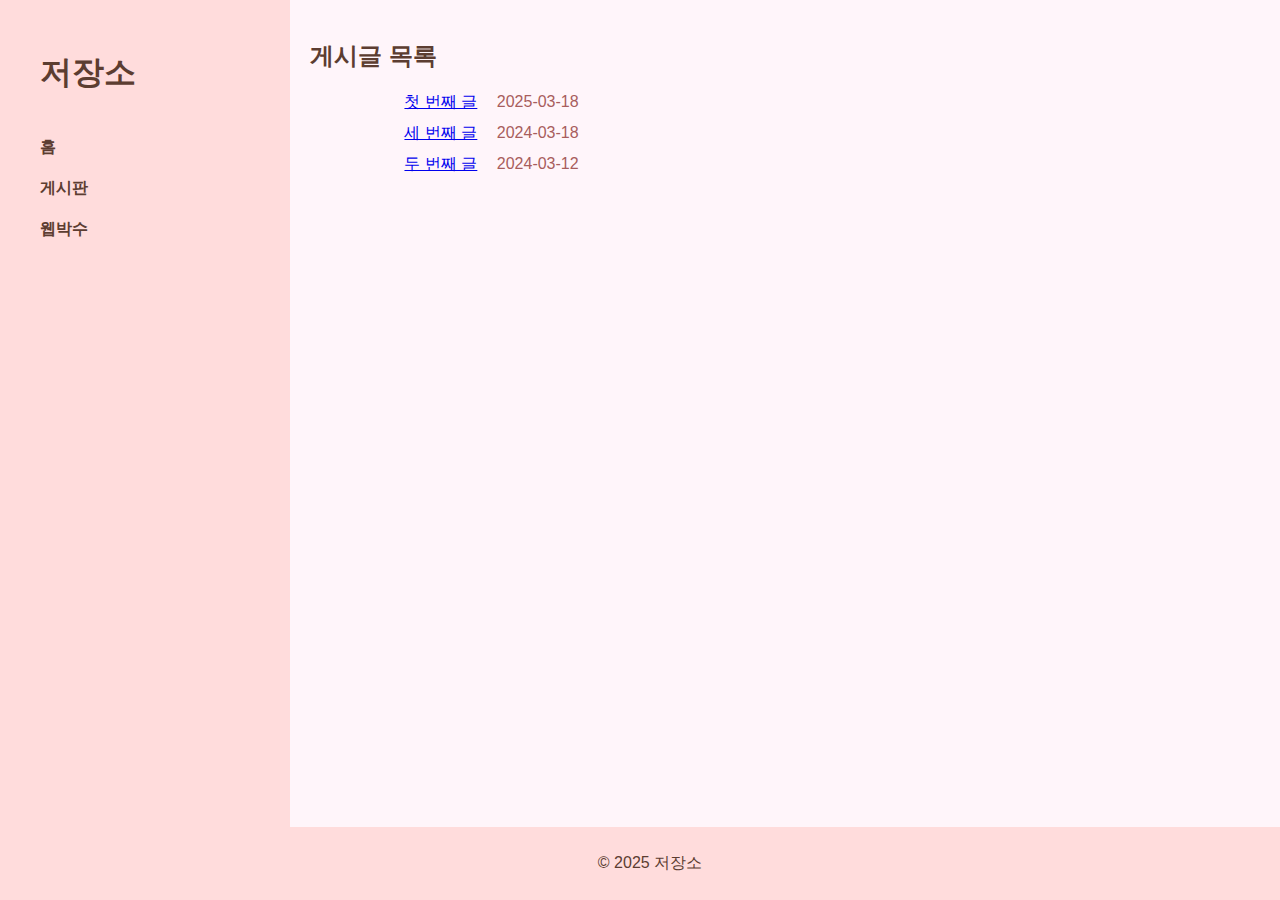
<file: board.html>
<!DOCTYPE html>
<html lang="ko">
<head>
  <meta charset="UTF-8">
  <meta name="viewport" content="width=device-width, initial-scale=1.0">
  <title>게시판 - 저장소</title>
  <link rel="stylesheet" href="style.css">
  <script defer src="script.js"></script>
</head>
<body>
  <div class="wrapper">
    <nav class="sidebar">
      <h1><a class="site-title">저장소</a>      </h1>
      <a href="index.html">홈</a>
      <a href="board.html">게시판</a>
      <a href="guestbook.html">웹박수</a>
    </nav>

    <main class="board-container content">
      <h2>게시글 목록</h2>
      <ul id="postList" class="no-bullets">
        <!-- JavaScript에서 게시글 목록을 추가 -->
      </ul>
    </main>

    <footer>
      <p>© 2025 저장소</p>
    </footer>
  </div>
</body>
</html>
</file>
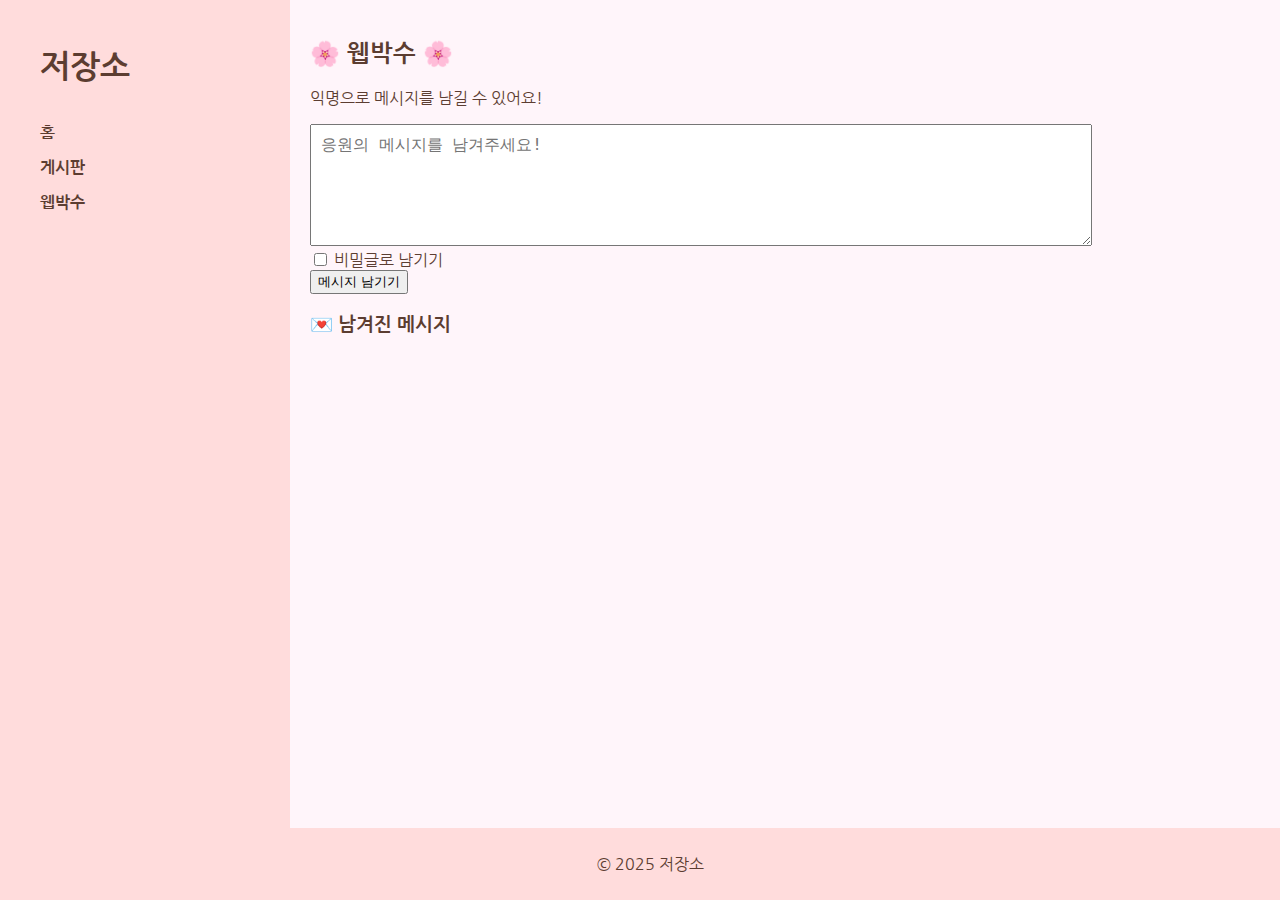
<file: guestbook.html>
<!DOCTYPE html>
<html lang="ko">
<head>
  <meta charset="UTF-8">
  <meta name="viewport" content="width=device-width, initial-scale=1.0">
  <title>웹박수 - 저장소</title>
  <link href="https://fonts.googleapis.com/css2?family=Nanum+Gothic&display=swap" rel="stylesheet">
  <link rel="stylesheet" href="style.css">
  <script defer src="script.js"></script>
</head>
<body>
  <div class="wrapper">
    <nav class="sidebar">
      <h1><a class="site-title">저장소</a>      </h1>
      <a href="index.html">홈</a>
      <a href="board.html">게시판</a>
      <a href="guestbook.html">웹박수</a>
    </nav>

    <main class="full-center content">
      <h2>🌸 웹박수 🌸</h2>
      <p>익명으로 메시지를 남길 수 있어요!</p>

      <form id="guestbookForm">
        <textarea id="guestbookMessage" placeholder="응원의 메시지를 남겨주세요!" required></textarea>
        <br>
        <label>
          <input type="checkbox" id="secretCheck"> 비밀글로 남기기
        </label>
        <br>
        <button type="submit">메시지 남기기</button>
      </form>

      <h3>💌 남겨진 메시지</h3>
      <ul id="messageList" class="no-bullets"></ul>
    </main>

    <footer>
      <p>© 2025 저장소</p>
    </footer>
  </div>
</body>
</html>
</file>
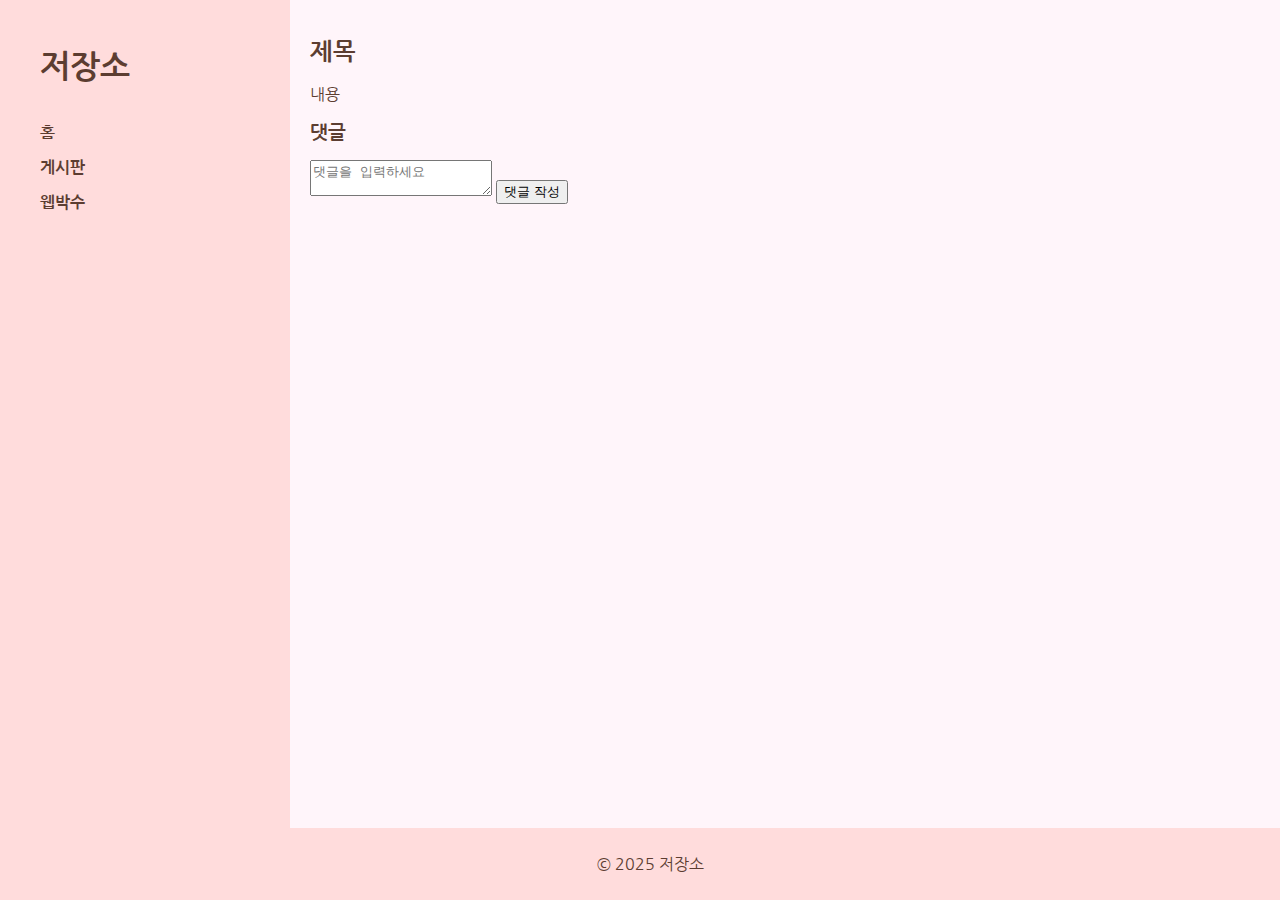
<file: post.html>
<!DOCTYPE html>
<html lang="ko">
<head>
  <meta charset="UTF-8">
  <meta name="viewport" content="width=device-width, initial-scale=1.0">
  <title>게시글 보기 - My Homepage</title>
  <link href="https://fonts.googleapis.com/css2?family=Nanum+Gothic&display=swap" rel="stylesheet">
  <link rel="stylesheet" href="style.css">
  <script defer src="script.js"></script>
</head>
<body>
  <div class="wrapper">
    <nav class="sidebar">
      <h1><a class="site-title">저장소</a>      </h1>
      <a href="index.html">홈</a>
      <a href="board.html">게시판</a>
      <a href="guestbook.html">웹박수</a>
    </nav>

    <main class="board-container content">
      <h2 id="postTitle">제목</h2>
      <p id="postContent">내용</p>
      <h3>댓글</h3>
      <form id="commentForm">
        <textarea id="commentText" placeholder="댓글을 입력하세요" required></textarea>
        <button type="submit">댓글 작성</button>
      </form>
      <div id="commentList">
        <!-- 댓글 목록이 여기에 추가됨 -->
      </div>
    </main>

    <footer>
      <p>© 2025 저장소</p>
    </footer>
  </div>
</body>
</html>
</file>
<file: style.css>
/* 기본 설정 */
html, body {
  height: 100%;
  margin: 0;
  padding: 0;
  font-family: 'Nanum Gothic', sans-serif;
  color: #5C3D31;
  background-color: #FFF5FA;
}

/* 전체 페이지를 감싸는 레이아웃 */
.wrapper {
  display: flex;
  min-height: 100vh;
}

/* 왼쪽 사이드바 */
.sidebar {
  width: 250px;
  background: #FFDCDC;
  padding: 20px;
  text-align: left;
}

.sidebar a {
  display: block;
  padding: 10px;
  color: #5C3D31;
  text-decoration: none;
  font-weight: bold;
}

.sidebar a:hover {
  background: transparent;
}

/* 메인 콘텐츠 */
.content {
  flex: 1;
  padding: 20px;
}

/* 푸터 하단 고정 */
footer {
  background-color: #FFDCDC;
  text-align: center;
  padding: 10px;
  width: 100%;
  position: fixed;
  bottom: 0;
  left: 0;
}

/* NEW 아이콘 */
.new-icon {
  background: #87CEFA; /* 하늘색 */
  color: white;
  font-size: 12px;
  padding: 2px 5px;
  border-radius: 5px;
  margin-left: 10px;
}

/* 게시판 제목 & 날짜 간격 조정 */
.post-date {
  margin-left: 15px;
  color: #A85D5D;
}

/* 동맹 배너 */
.ally-banner {
  width: 120px;
  height: auto;
  margin-top: 10px;
}

/* 웹박수 스타일 */
#guestbookForm {
  margin-bottom: 20px;
}

#guestbookMessage {
  width: 80%;
  height: 100px;
  padding: 10px;
  font-size: 16px;
}

.delete-btn {
  background-color: red;
  color: white;
  border: none;
  padding: 5px 10px;
  margin-left: 10px;
  cursor: pointer;
  border-radius: 5px;
}

.delete-btn:hover {
  background-color: darkred;
}
.new-icon, .new-icon-placeholder {
  display: inline-block;
  width: 32px; // 고정 너비 설정
  height: 16px; // 적절한 높이 설정
  text-align: center;
  margin-right: 10px; // 제목과의 간격 조절
}

.new-icon {
  background: #87CEFA; // 하늘색
  color: white;
  font-size: 12px;
  padding: 2px 5px;
  border-radius: 5px;
  margin-right: 15px; /* 오른쪽 여백을 늘림 */
}

/* 게시글 목록 스타일 */
li {
  margin-bottom: 10px; /* 각 목록 아이템 사이의 간격 */
}

/* 게시판 제목 스타일 조정 */
a {
  margin-left: 10px; /* 제목 왼쪽 여백을 조정 */
}

.post-date {
  margin-left: 15px;
  color: #A85D5D;
}
}

/* 기존의 CSS 코드에 추가 수정 없음, 다음은 기존 코드 예시 */
/* .post-date { ... } */
</file>
